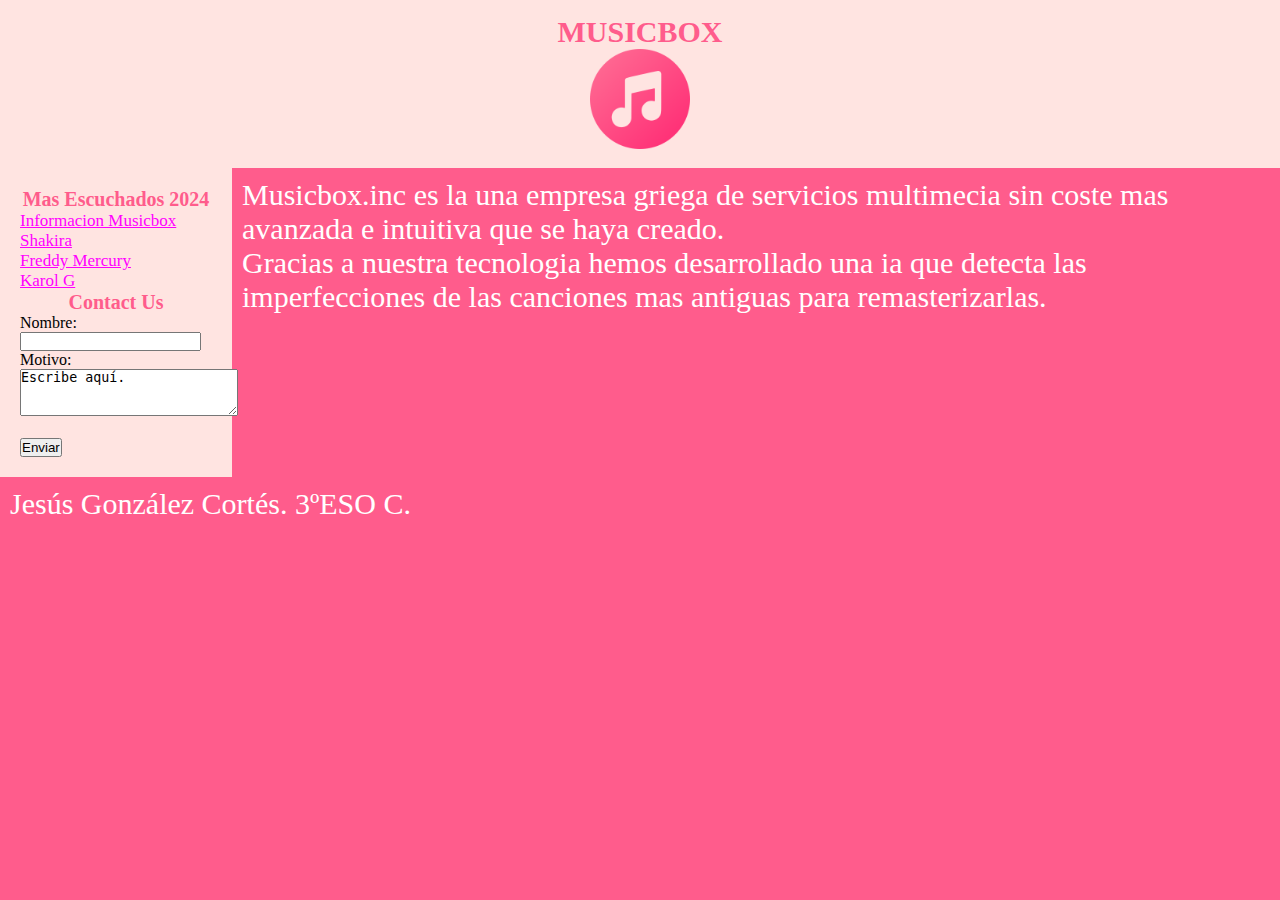
<file: index.html>
<!DOCTYPE html>
<html lang="es-ES">
  <head>
    <meta charset="utf-8">
    <title>Musicbox</title> <!--este es el titulo de la pagina-->
    <link rel="stylesheet" href="css/estilo.css"> <!--aqui se le indica a la pagina en que archivo esta el estilo de la pagina-->
  </head>
  <body>
     <div id="contenedor">
      <div id="cabecera">
        <h2>MUSICBOX</h2>  <!--este es el titulo que se ve en la pagina-->
        <img src="multimedia/logo.png" width="100" height="100"> <!--aqui se pone la direccion de una imagen y se indica las medidas-->
      </div>
      <div id="menu">
        <h1>Mas Escuchados 2024</h1>
        <ul>  <!--esto es una lista de diferentes enlaces a otros html o a paginas externas 1ue se abren en otra pestaña-->
          <li><a href="index.html" target="_blank">Informacion Musicbox</a></li>
          <li><a href="html/pagina2.html" target="_blank">Shakira</a></li>
          <li><a href="html/pagina3.html" target="_blank">Freddy Mercury</a></li>
          <li><a href="html/pagina4.html" target="_blank">Karol G</a></li>
        </ul>
        <h1>Contact Us</h1>
        <form>  <!--aqui se añade un formulario donde se indica el nombre y la edad del que visita la pagina-->
          Nombre:
          <br>
          <input type="text">  <!--esto indica que el tipo de entrada es texto-->
          <br>
        Motivo:
         <br>
           <textarea name="area_de_texto" rows="3" cols="25">Escribe aquí.</textarea>
          <br><br>
         <input type="submit" value="Enviar">
          </form>
      </div>
      <div id="contenido">
        <p>Musicbox.inc es la una empresa griega de servicios multimecia sin coste mas avanzada e intuitiva que se haya creado.</p>
        <p>Gracias a nuestra tecnologia hemos desarrollado una ia que detecta las imperfecciones de las canciones mas antiguas para remasterizarlas.</p>
       <!--aqui explico generalmente de que va la pagina web-->
      </div>
      <div id="pie">
        <p>Jesús González Cortés. 3ºESO C.</p>  <!--esto son mis datos-->
      </div>
    </div>
  </body>
</html>
</file>
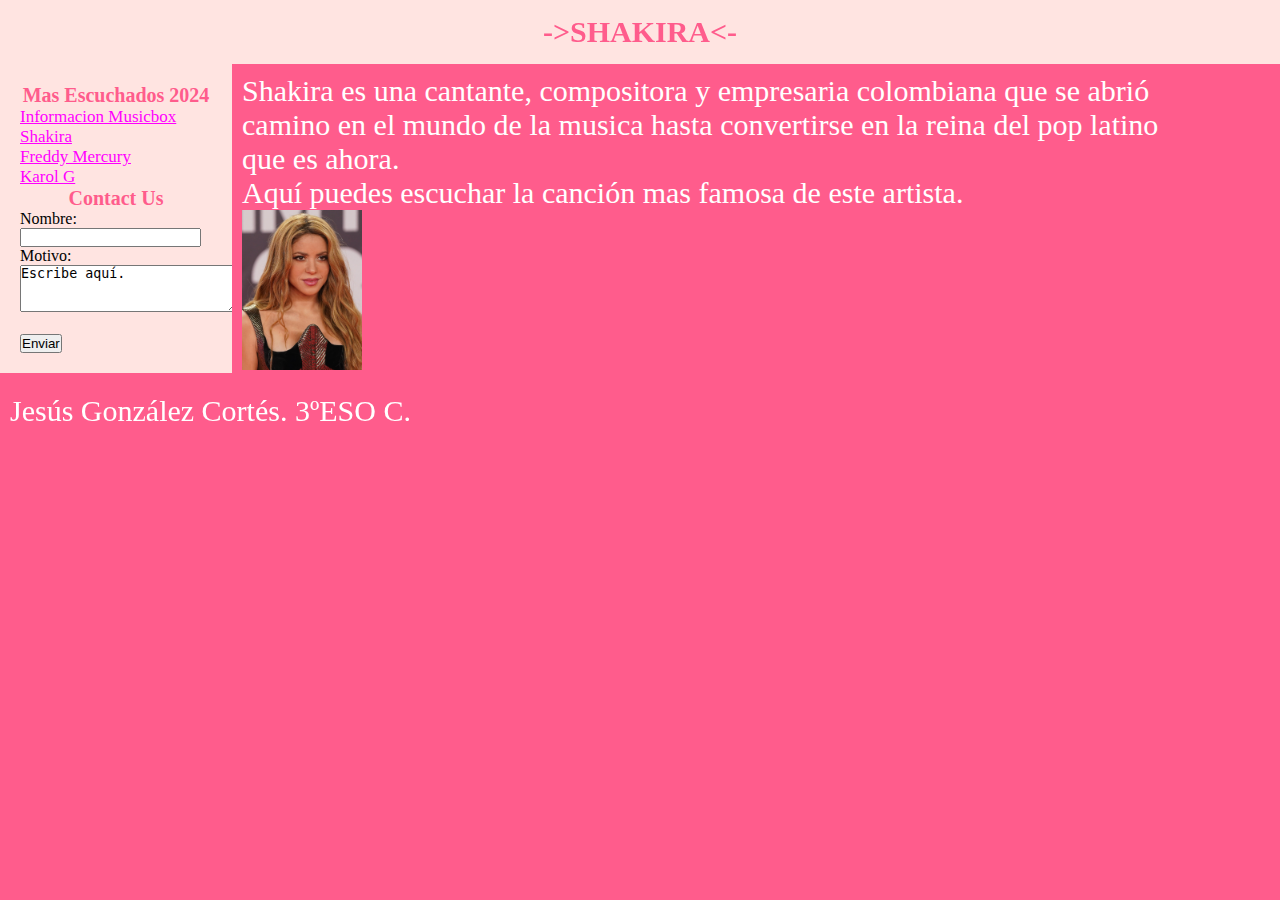
<file: html/pagina2.html>
<!DOCTYPE html>
<html lang="es-ES">
  <head>
    <meta charset="utf-8">
    <title> -Shakira- </title> <!--este es el titulo de la pagina-->
    <link rel="stylesheet" href="../css/estilo.css"> <!--aqui se le indica a la pagina en que archivo esta el estilo de la pagina-->
  </head>
  <body>
     <div id="contenedor">
      <div id="cabecera">
        <h2> ->SHAKIRA<- </h2>  <!--este es el titulo que se ve en la pagina-->
      </div>
      <div id="menu">
        <h1>Mas Escuchados 2024</h1>
        <ul>  <!--esto es una lista de diferentes enlaces a otros html o a paginas externas 1ue se abren en otra pestaña-->
          <li><a href="../index.html" target="_blank">Informacion Musicbox</a></li>
          <li><a href="pagina2.html" target="_blank">Shakira</a></li>
          <li><a href="pagina3.html" target="_blank">Freddy Mercury</a></li>
          <li><a href="pagina4.html" target="_blank">Karol G</a></li>
        </ul>
        <h1>Contact Us</h1>
        <form>  <!--aqui se añade un formulario donde se indica el nombre y la edad del que visita la pagina-->
          Nombre:
          <br>
          <input type="text">  <!--esto indica que el tipo de entrada es texto-->
          <br>
        Motivo:
         <br>
           <textarea name="area_de_texto" rows="3" cols="25">Escribe aquí.</textarea>
          <br><br>
         <input type="submit" value="Enviar">
          </form>
      </div>
      <div id="contenido">
        <p>Shakira es una cantante, compositora y empresaria colombiana que se abrió camino en el mundo de la musica hasta convertirse en la reina del pop latino que es ahora.</p>
        <p>Aquí puedes escuchar la canción mas famosa de este artista.</p>
       <!--aqui se explica un poco de la artista y una canción significativa-->
        <img src="../multimedia/shakira.jpg" width="120" height="160"> <!--aqui se pone la direccion de una imagen y se indica las medidas-->
        <iframe width="280" height="157.5" src="https://www.youtube.com/embed/sPTn0QEhxds?si=4ALq1xvmKj4-Yjj3" title="YouTube video player" frameborder="0" allow="accelerometer; autoplay; clipboard-write; encrypted-media; gyroscope; picture-in-picture; web-share" referrerpolicy="strict-origin-when-cross-origin" allowfullscreen></iframe>
      </div>
      <div id="pie">
        <p>Jesús González Cortés. 3ºESO C.</p>  <!--esto son mis datos-->
      </div>
    </div>
  </body>
</html>
</file>
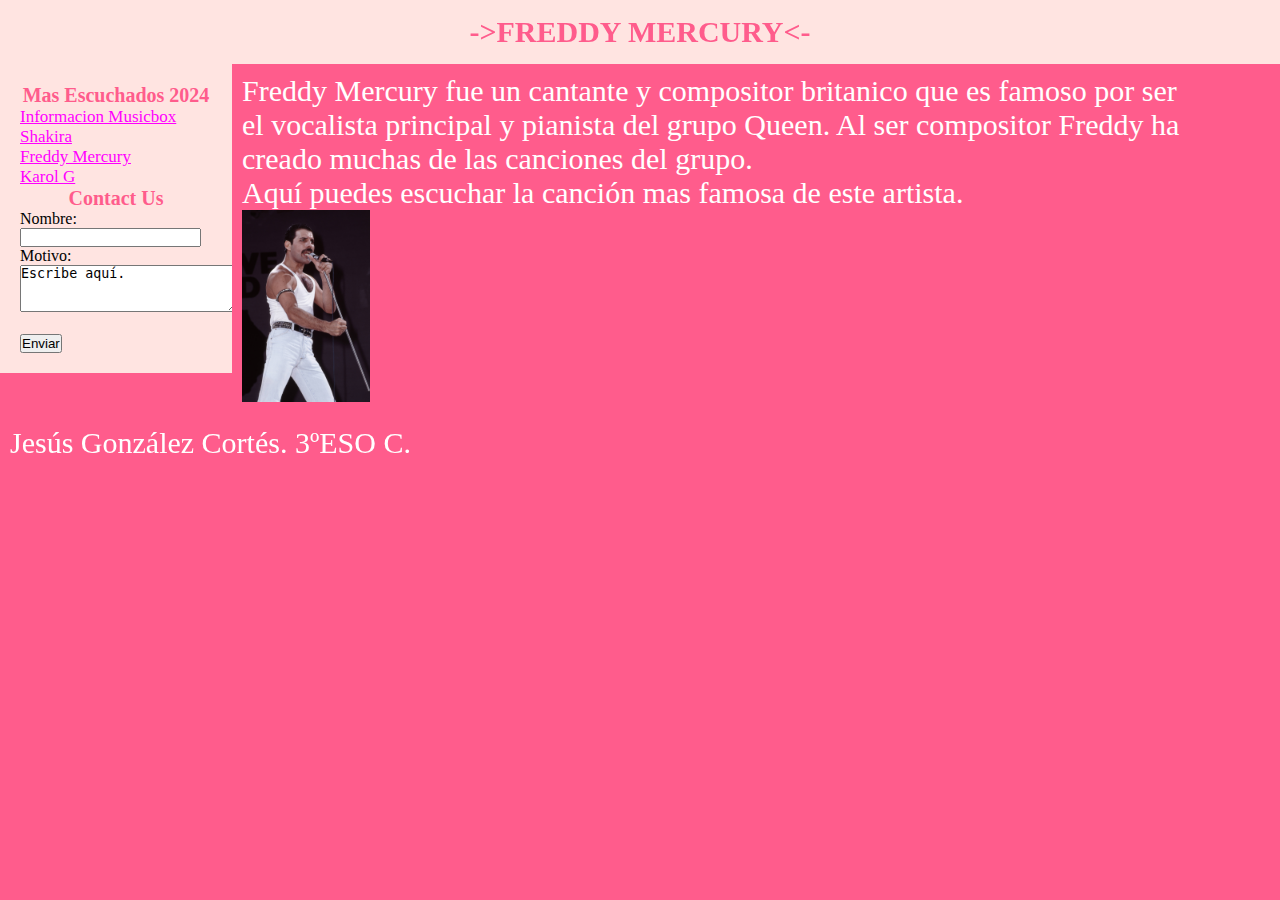
<file: html/pagina3.html>
<!DOCTYPE html>
<html lang="es-ES">
  <head>
    <meta charset="utf-8">
    <title> -Freddy Mercury- </title> <!--este es el titulo de la pagina-->
    <link rel="stylesheet" href="../css/estilo.css"> <!--aqui se le indica a la pagina en que archivo esta el estilo de la pagina-->
  </head>
  <body>
     <div id="contenedor">
      <div id="cabecera">
        <h2> ->FREDDY MERCURY<- </h2>  <!--este es el titulo que se ve en la pagina-->
      </div>
      <div id="menu">
        <h1>Mas Escuchados 2024</h1>
        <ul>  <!--esto es una lista de diferentes enlaces a otros html o a paginas externas 1ue se abren en otra pestaña-->
          <li><a href="../index.html" target="_blank">Informacion Musicbox</a></li>
          <li><a href="pagina2.html" target="_blank">Shakira</a></li>
          <li><a href="pagina3.html" target="_blank">Freddy Mercury</a></li>
          <li><a href="pagina4.html" target="_blank">Karol G</a></li>
        </ul>
        <h1>Contact Us</h1>
        <form>  <!--aqui se añade un formulario donde se indica el nombre y la edad del que visita la pagina-->
          Nombre:
          <br>
          <input type="text">  <!--esto indica que el tipo de entrada es texto-->
          <br>
        Motivo:
         <br>
           <textarea name="area_de_texto" rows="3" cols="25">Escribe aquí.</textarea>
          <br><br>
         <input type="submit" value="Enviar">
          </form>
      </div>
      <div id="contenido">
        <p>Freddy Mercury fue un cantante y compositor britanico que es famoso por ser el vocalista principal y pianista del grupo Queen. Al ser compositor Freddy ha creado muchas de las canciones del grupo.</p>
        <p>Aquí puedes escuchar la canción mas famosa de este artista.</p>
       <!--aqui se explica un poco de la artista y una canción significativa-->
        <img src="../multimedia/freddy.jpg" width="128" height="192"> <!--aqui se pone la direccion de una imagen y se indica las medidas-->
        <iframe width="280" height="157.5" src="https://www.youtube.com/embed/fJ9rUzIMcZQ?si=K1H6H3gtoS9JNzP8" title="YouTube video player" frameborder="0" allow="accelerometer; autoplay; clipboard-write; encrypted-media; gyroscope; picture-in-picture; web-share" referrerpolicy="strict-origin-when-cross-origin" allowfullscreen></iframe>
      </div>
      <div id="pie">
        <p>Jesús González Cortés. 3ºESO C.</p>  <!--esto son mis datos-->
      </div>
    </div>
  </body>
</html>
</file>
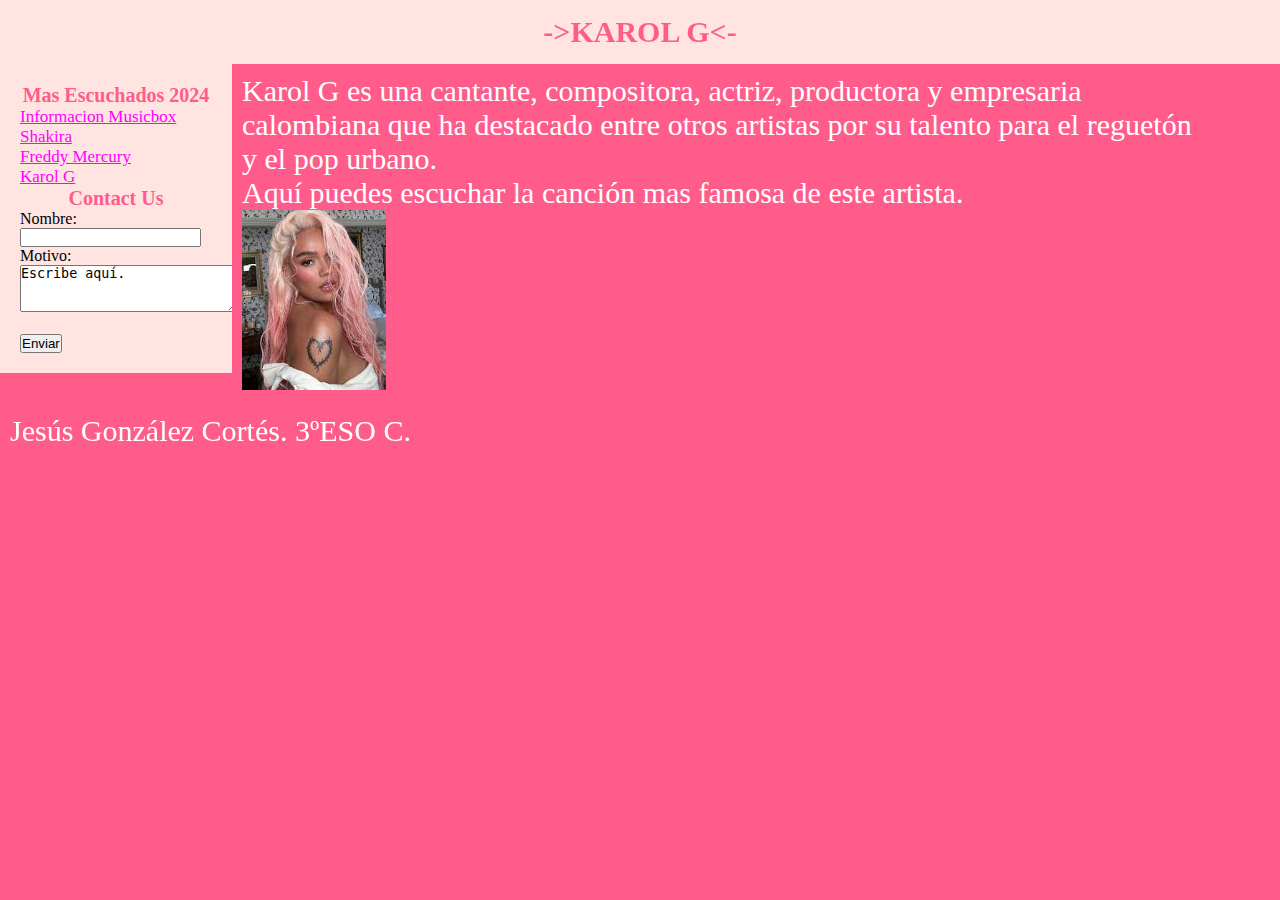
<file: html/pagina4.html>
<!DOCTYPE html>
<html lang="es-ES">
  <head>
    <meta charset="utf-8">
    <title> -Karol G- </title> <!--este es el titulo de la pagina-->
    <link rel="stylesheet" href="../css/estilo.css"> <!--aqui se le indica a la pagina en que archivo esta el estilo de la pagina-->
  </head>
  <body>
     <div id="contenedor">
      <div id="cabecera">
        <h2> ->KAROL G<- </h2>  <!--este es el titulo que se ve en la pagina-->
      </div>
      <div id="menu">
        <h1>Mas Escuchados 2024</h1>
        <ul>  <!--esto es una lista de diferentes enlaces a otros html o a paginas externas 1ue se abren en otra pestaña-->
          <li><a href="../index.html" target="_blank">Informacion Musicbox</a></li>
          <li><a href="pagina2.html" target="_blank">Shakira</a></li>
          <li><a href="pagina3.html" target="_blank">Freddy Mercury</a></li>
          <li><a href="pagina4.html" target="_blank">Karol G</a></li>
        </ul>
        <h1>Contact Us</h1>
        <form>  <!--aqui se añade un formulario donde se indica el nombre y la edad del que visita la pagina-->
          Nombre:
          <br>
          <input type="text">  <!--esto indica que el tipo de entrada es texto-->
          <br>
        Motivo:
         <br>
           <textarea name="area_de_texto" rows="3" cols="25">Escribe aquí.</textarea>
          <br><br>
         <input type="submit" value="Enviar">
          </form>
      </div>
      <div id="contenido">
        <p>Karol G es una cantante, compositora, actriz, productora y empresaria calombiana que ha destacado entre otros artistas por su talento para el reguetón y el pop urbano.</p>
        <p>Aquí puedes escuchar la canción mas famosa de este artista.</p>
       <!--aqui se explica un poco de la artista y una canción significativa-->
        <img src="../multimedia/karol.jpg" width="144" height="179.9"> <!--aqui se pone la direccion de una imagen y se indica las medidas-->
       <iframe width="280" height="157.5" src="https://www.youtube.com/embed/tbneQDc2H3I?si=HY5zdRw6w6u7785b" title="YouTube video player" frameborder="0" allow="accelerometer; autoplay; clipboard-write; encrypted-media; gyroscope; picture-in-picture; web-share" referrerpolicy="strict-origin-when-cross-origin" allowfullscreen></iframe>
      </div>
      <div id="pie">
        <p>Jesús González Cortés. 3ºESO C.</p>  <!--esto son mis datos-->
      </div>
    </div>
  </body>
</html>
</file>
<file: css/estilo.css>
* { 
        margin:0;
        padding:0;
      }  /*esto son los margenes de la pagina*/
      a:link, a:visited, a:hover, a:active {
        color:#FF00FF;
        font-size:17px;
      }  /*esto es el color y el tamaño de letra de los enlaces*/
      body {
        background:#FF5C8C;
        font-family:verdana;
      }  /*aqui se introduce el color de fondo y la fuente de la pagina*/
      h1 {
        color:#FF5C8C;
        font-size:20px;
        text-align:center
      }  /*esto es el color y el tamaño de letra de un titulo*/
      p {
        font-size:30px;
        color:#fff;
      }  /*esto es el color y el tamaño de letra de el texto general*/
      h2 {
        font-size:30px;
        color:#FF5C8C;
      }
      ul {
        list-style-type:none;
      }
      #cabecera {
        background-color:#FFE4E1;
        padding:15px;
        text-align:center
      }  /*esto es el color el margen y la alineac¡on del texto de la cabecera*/
      #contenedor {
        margin:0 auto;
        width:100%;
      }
      #contenido {
        background-color:#FF5C8C;
        float:left;
        height:100%;
        padding:10px;
        width:75%;
      }  /*aqui se especifica el color el margen y la posicion de la zona del contenido*/
      #menu {
        background-color:#FFE4E1;
        float:left;
        height:100%;
        padding:20px;
        width:15%;
      }  /*aqui el color el margen y posicion de la zona del menu*/
      #pie { 
        background-color:#FF5C8C;
        clear:both;
        padding:10px;
      }  /*esto es el color y el margen del pie de la pagina,*/
</file>
